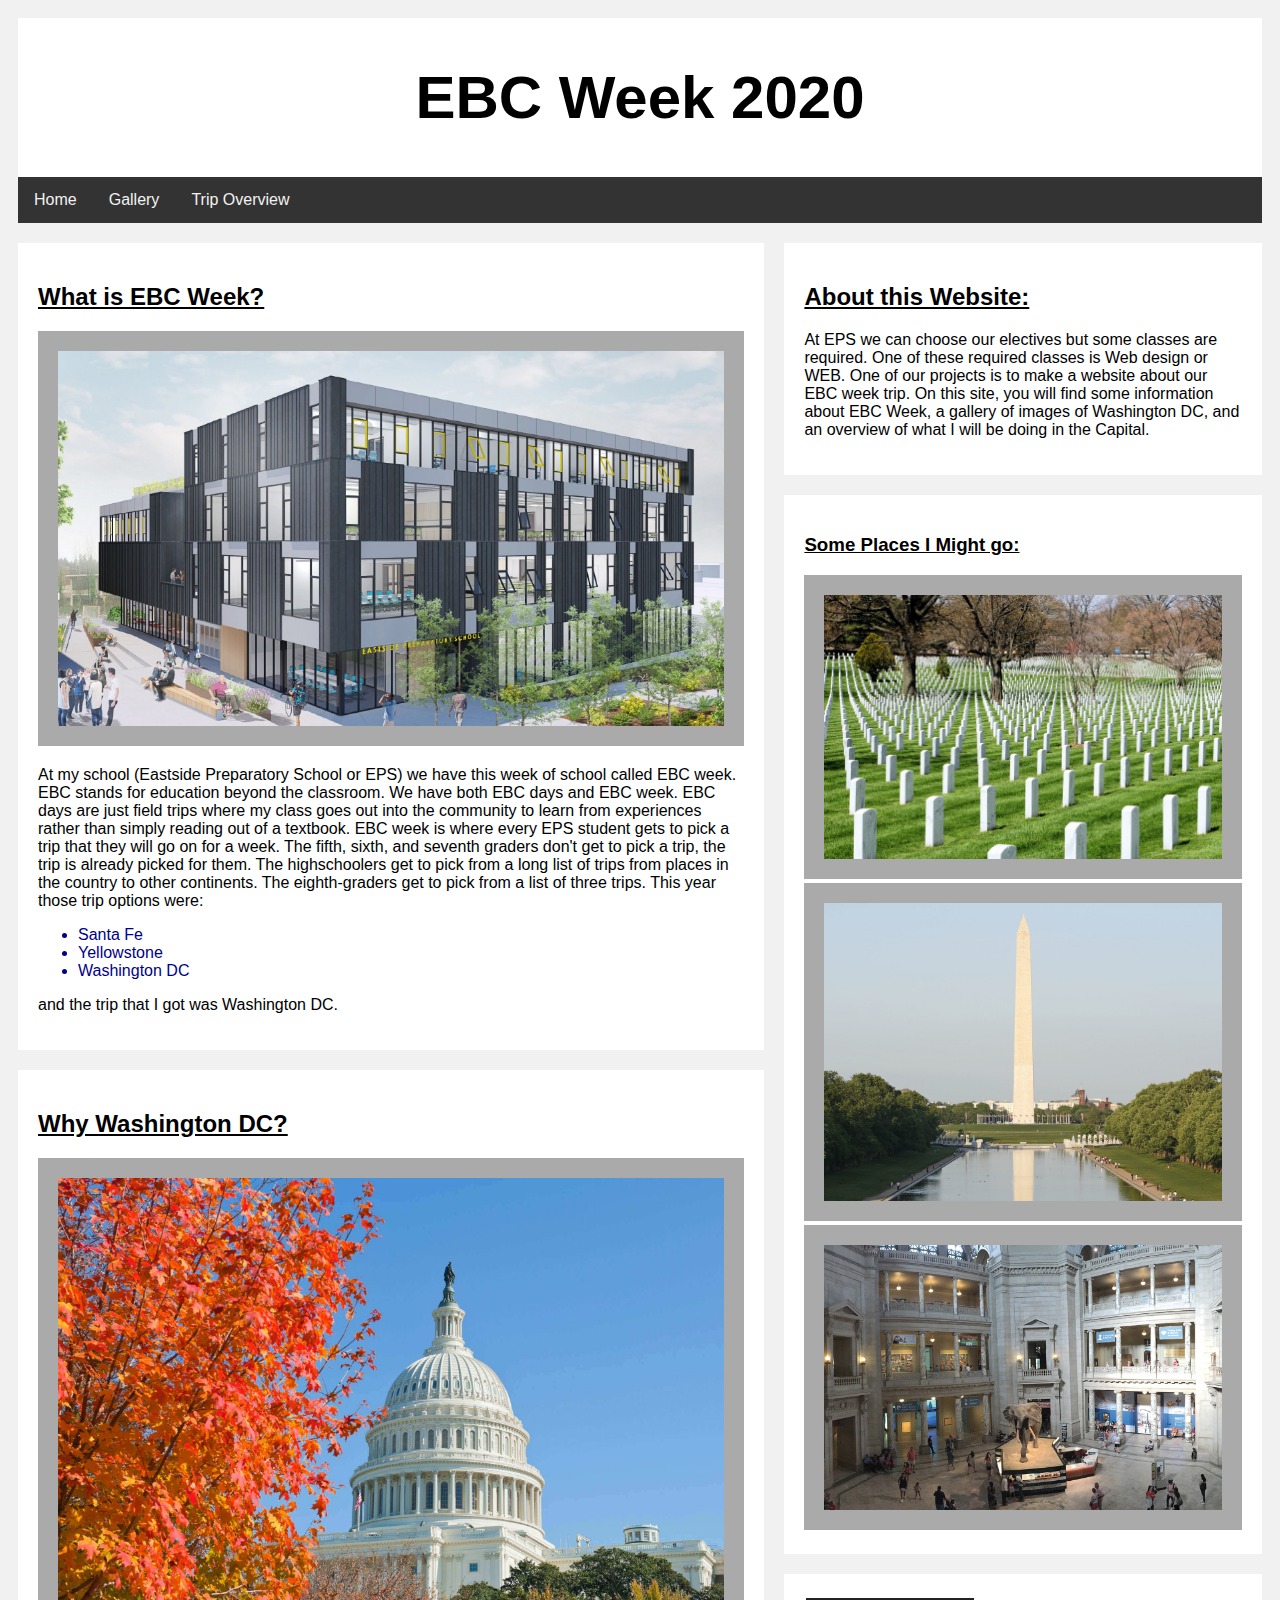
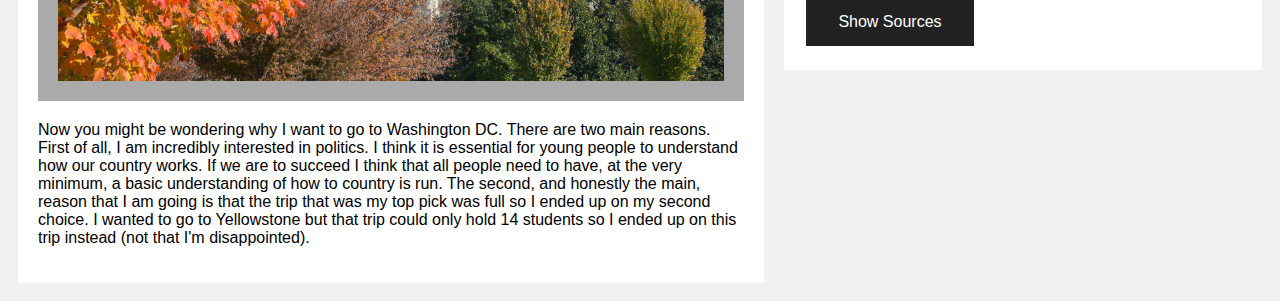
<file: index.html>
<!DOCTYPE html>
<html>
<head>
    <title>Engrav | EBC Week</title>
    <link rel="stylesheet" href="css/style.css">
    <script type="text/javascript" src="js/script.js"></script>
<style>
* {
  box-sizing: border-box;
}

.row:after {
  content: "";
  display: table;
  clear: both;
}

.footer {
  padding: 20px;
  text-align: center;
  background: #ddd;
  margin-top: 20px;
}

</style>
</head> 
<body>
<div class="header">
  <h1>EBC Week 2020</h1>
</div>

<div class="topnav">
  <a href="index.html">Home</a>
  <a href="gallery.html">Gallery</a>
  <a href="overview.html">Trip Overview</a>
</div>

<div class="row">
  <div class="leftcolumn">
    <div class="card">
      <h2><span class="under">What is EBC Week?</span></h2>
      <img class="img" src="images/eastside_prep.jpg ">
      <p>At my school (Eastside Preparatory School or EPS) we have this week of school called EBC week. EBC stands for education beyond the classroom. We have both EBC days and EBC week. EBC days are just field trips where my class goes out into the community to learn from experiences rather than simply reading out of a textbook. EBC week is where every EPS student gets to pick a trip that they will go on for a week. The fifth, sixth, and seventh graders don't get to pick a trip, the trip is already picked for them. The highschoolers get to pick from a long list of trips from places in the country to other continents. The eighth-graders get to pick from a list of three trips. This year those trip options were:</p>
      <ul style="color: darkblue;">
        <li>Santa Fe</li>
        <li>Yellowstone</li> 
        <li>Washington DC</li>
    </ul>
    <p>and the trip that I got was Washington DC.</p>
    </div>
    <div class="card">
      <h2><span class="under">Why Washington DC?</span></h2>
      <img class="img" src="images/why_washington_dc.jpg">
      <p>Now you might be wondering why I want to go to Washington DC. There are two main reasons. First of all, I am incredibly interested in politics. I think it is essential for young people to understand how our country works. If we are to succeed I think that all people need to have, at the very minimum, a basic understanding of how to country is run. The second, and honestly the main, reason that I am going is that the trip that was my top pick was full so I ended up on my second choice. I wanted to go to Yellowstone but that trip could only hold 14 students so I ended up on this trip instead (not that I'm disappointed).</p>
    </div>
  </div>
  <div class="rightcolumn">
    <div class="card">
      <h2><span class="under">About this Website:</span></h2>
      <p>At EPS we can choose our electives but some classes are required. One of these required classes is Web design or WEB. One of our projects is to make a website about our EBC week trip. On this site, you will find some information about EBC Week, a gallery of images of Washington DC, and an overview of what I will be doing in the Capital.</p>
    </div>
    <div class="card">
      <h3><u>Some Places I Might go:</u></h3>
      <img class="img" src="images/graveyard.jpg">
      <img class="img" src="images/washington_monument.jpg">
      <img class="img" src="images/smith_dc.jpg">
    </div>
    <div class="card">
        <button onclick="showSources()" class="button">Show Sources</button>
        <div id="sources" hidden="true">
            <h2><span class="under">Sources:</span></h2>
            <ol>
                <li><a href="https://d32dsh9a6dg9hg.cloudfront.net/wp-content/uploads/sites/2/2016/11/09110716/overview.jpg" target="_blank">Smithsonian</a></li>
                <li><a href="https://snyderfamilyhistory.files.wordpress.com/2013/05/2011-4-3-pentagon-arlington-tgr_118e.jpg" target="_blank">Arlington National Cemetery</a></li>
                <li><a href="http://ssfengineers.com/wp-content/uploads/2017/02/Eastside-Prep-Public-47-Architects-compressor.jpg" target="
                _blank">Eastside Prep</a></li>
                <li><a href="https://i.pinimg.com/originals/3c/dd/ff/3cddff8b2f4cc1bcabcfe520990cf859.jpg" target="_blank">Capital Building</a></li>
                <li><a href="https://cropper.watch.aetnd.com/cdn.watch.aetnd.com/sites/2/2018/05/HITH-5-things-you-might-not-know-about-the-washington-monument.jpg" target="_blank">Washington Monument</a></li>
            </ol>
        </div>
    </div>
  </div>
</div>

<script>
   alert('Welcome to my Website!\nThis is a project for my web design class so I hope you enjoy it!')
</script>
</body>
</html>
</file>
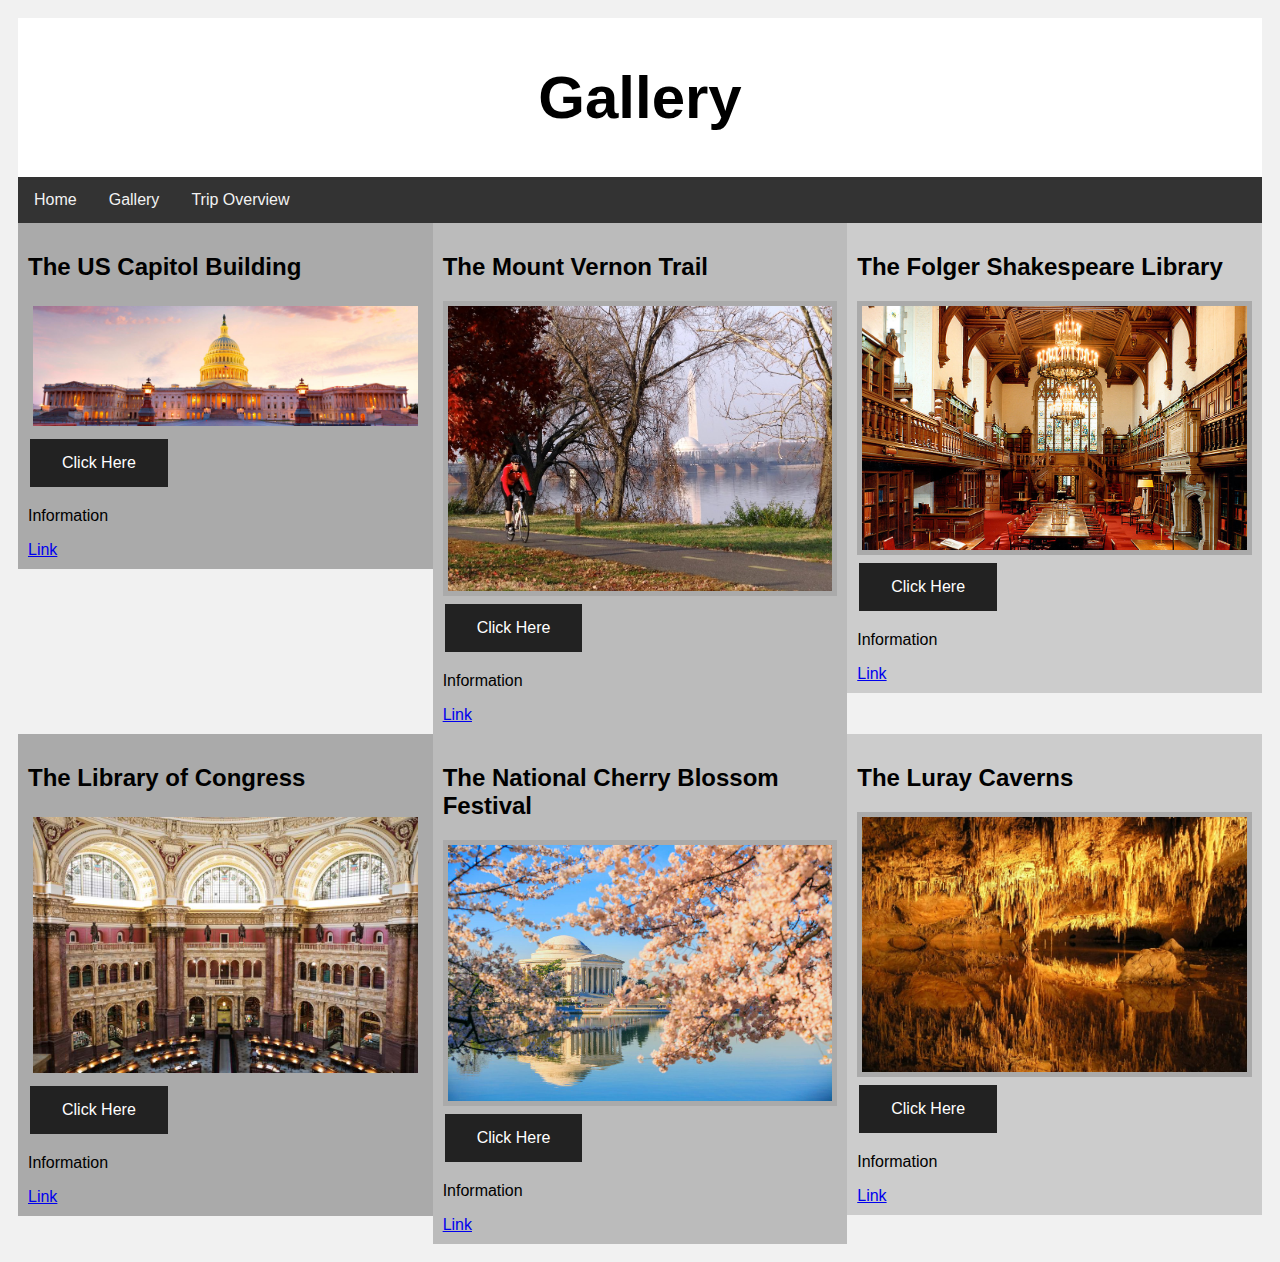
<file: gallery.html>
<!DOCTYPE html>
<html>
<head>
    <title>Engrav | EBC Website</title>
    <link rel="stylesheet" href="css/style.css">
    <script type="text/javascript" src="js/script.js"></script>
<style>
* {
  box-sizing: border-box;
}

.row:after {
  content: "";
  display: table;
  clear: both;
}

.footer {
  padding: 20px;
  text-align: center;
  background: #ddd;
  margin-top: 20px;
}

</style>
</head>
<body>

<div class="header">
  <h1>Gallery</h1>
</div>

<div class="topnav">
    <a href="index.html">Home</a>
    <a href="gallery.html">Gallery</a>
    <a href="overview.html">Trip Overview</a>
</div>

<div class="row">

    <div class="column" style="background-color:#aaa;">
        <h2>The US Capitol Building</h2>
        <img class="img2" src="images/washington_dc_long.jpg">
        <button onclick="document.getElementById('add-text-a') .innerHTML='A beautiful picture of the capitol building. This is where the United States Congress is.'" class="button">Click Here</button>
        <p id="add-text-a">Information</p>
        <a href="https://www.treatmentcommunitiesofamerica.org/wp-content/uploads/2017/09/slider_cap_large.jpg" target="_blank">Link</a>
    </div>

    <div class="column" style="background-color:#bbb;">
        <h2>The Mount Vernon Trail</h2>
        <img class="img2" src="images/Mount-Vernon-Trail-better.jpg">
        <button onclick="document.getElementById('add-text-b') .innerHTML='A 17-mile path that runs along the George Washington Memorial Path, it is one of the most popular trails to hike or bike in the Washington DC area. This path is about 90 years old!'" class="button">Click Here</button>
        <p id="add-text-b">Information</p>
        <a href="https://www.washingtonian.com/wp-content/uploads/2015/03/Mount-Vernon-Trail-995.jpg" target="_blank">Link</a>
    </div>

    <div class="column" style="background-color:#ccc;">
        <h2>The Folger Shakespeare Library</h2>
        <img class="img2" src="images/shakespeare.jpg">
        <button onclick="document.getElementById('add-text-c') .innerHTML='This library is home to the largest collection of printed Shakespeare works. It was established by Henry Clay Folger in the 1920s.'" class="button">Click Here</button>
        <p id="add-text-c">Information</p>
        <a href="https://images.squarespace-cdn.com/content/v1/54734291e4b0a7be4111f6b8/1419884854161-BPV5IOXR59AYC9YJLUC9/[base64]/readrm1.jpg" target="_blank">Link</a>
    </div>

  </div>

<div class="row">

    <div class="column" style="background-color:#aaa;">
        <h2>The Library of Congress</h2>
        <img class="img2" src="images/Congress.jpg">
        <button onclick="document.getElementById('add-text-d') .innerHTML='This is the research library of the United States Congress. It is the second-largest library in the world.'" class="button">Click Here</button>
        <p id="add-text-d">Information</p>
        <a href="https://www.tripsavvy.com/thmb/KV_T67LrLCQkG7-Ojoh4Kh9r0ig=/960x0/filters:no_upscale():max_bytes(150000):strip_icc()/LOC_INT_7-3acd2da54f934db28d0d5ff5b44de6a6.jpg" target="_blank">Link</a>
    </div>

    <div class="column" style="background-color:#bbb;">
        <h2>The National Cherry Blossom Festival</h2>
        <img class="img2" src="images/cherry_blossom.jpg">
        <button onclick="document.getElementById('add-text-e') .innerHTML='This festival is an annual celebration of spring. It is a tradition that is over a century old!'" class="button">Click Here</button>
        <p id="add-text-e">Information</p>
        <a href="https://cdn.vox-cdn.com/thumbor/HWGd3ND9v__2CJbNwiyxMZK97eQ=/0x0:4000x2667/1200x800/filters:focal(1680x1014:2320x1654)/cdn.vox-cdn.com/uploads/chorus_image/image/63120164/shutterstock_212339050.0.jpg" target="_blank">Link</a>
    </div>

    <div class="column" style="background-color:#ccc;">
        <h2>The Luray Caverns</h2>
        <img class="img2" src="images/luraycaverns.jpg">
        <button onclick="document.getElementById('add-text-f') .innerHTML='The most popular caves in the entire United States! It takes about an hour to talk through the whole thing.'" class="button">Click Here</button>
        <p id="add-text-f">Information</p>
        <a href="https://stayva.s3.amazonaws.com/2018/08/17/luraycaverns.jpg" target="_blank">Link</a>
    </div>

</div>

<script>
    alert('Welcome\nThis page of the site is some pictures.\nI hope you enjoy :)')
</script>


</body>
</html>
</file>
<file: css/style.css>
body {
  font-family: Arial;
  padding: 10px;
  background: #f1f1f1;
}

.header {
  padding: 5px;
  text-align: center;
  background: white;
}

.header h1 {
  font-size: 60px;
}

.topnav {
  overflow: hidden;
  background-color: #333;
}

.topnav a {
  float: left;
  display: block;
  color: #f2f2f2;
  text-align: center;
  padding: 14px 16px;
  text-decoration: none;
}

.topnav a:hover {
  background-color: #ddd;
  color: black;
}

.leftcolumn {   
  float: left;
  width: 60%;
}

.rightcolumn {
  float: left;
  width: 40%;
  background-color: #f1f1f1;
  padding-left: 20px;
}

.column {
    float: left;
    width: 33.33%;
    padding: 10px;
}

.img {
  background-color: #aaa;
  width: 100%;
  padding: 20px;
}

.img2 {
  background-color: #aaa;
  width: 100%;
  padding: 5px;
}

.card {
  background-color: white;
  padding: 20px;
  margin-top: 20px;
}

.under {
  text-decoration: underline;
}

.button {
  background-color: rgb(34, 34, 34);
  border: none;
  color: white;
  padding: 15px 32px;
  text-align: center;
  text-decoration: none;
  display: inline-block;
  font-size: 16px;
  margin: 4px 2px;
  cursor: pointer;
}
</file>
